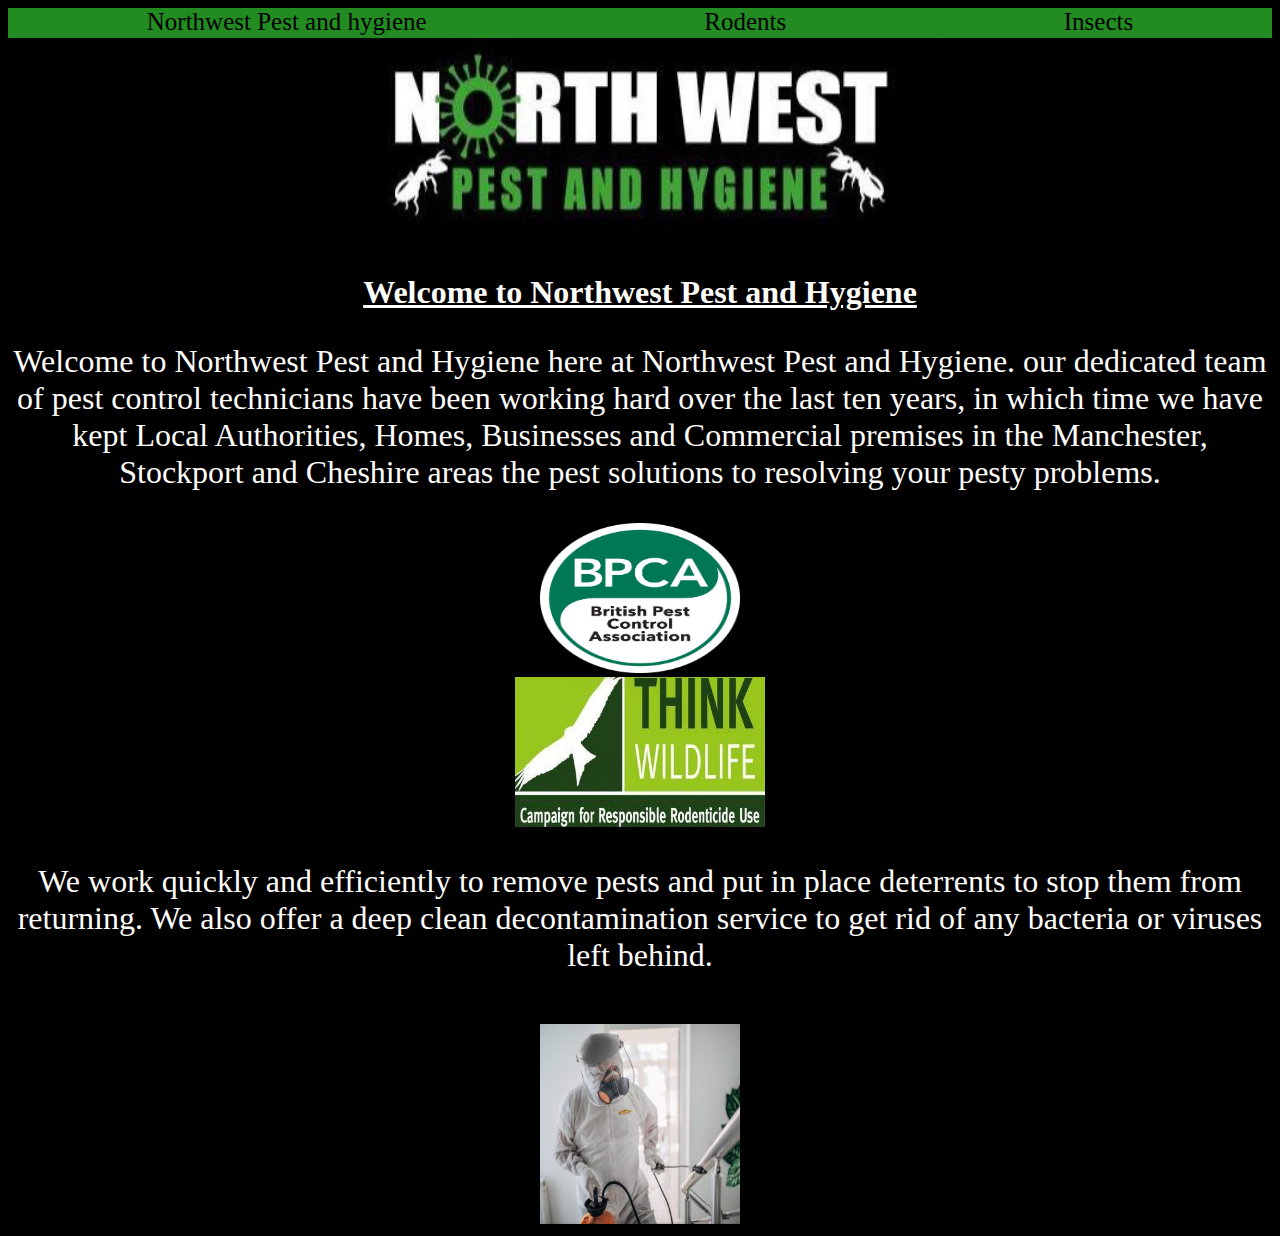
<file: index.html>
<!DOCTYPE html>
<html lang="en">
<head>
    <meta charset="UTF-8">
    <meta name="viewport" content="width=device-width, initial-scale=1.0">
    <link rel="stylesheet" href="style.css">

    



    <title>Northwest pest and hygiene</title>
</head>
<body>
    
<!-- <style>
.imagemain
{
    display: block;
    margin-left: auto;
    margin-right: auto;
} -->






<!-- </style> -->


<div id="navbar">
    <a href="index.html" target="_blank">Northwest Pest and hygiene</a>
    <a href="Rodents.html" target="_blank">Rodents</a>
    <a href="Insects.html" target="_blank">Insects</a>
</div>


<div id="banner-main">

<img src="banner.jpg" alt="Northwest pest and hygiene banner" class="index1" height="200px" width="600px"> <br>
</div>
    
<p><u><b>Welcome to Northwest Pest and Hygiene</b></u></p>

<div class="wrapper-main">
<p> 
    Welcome to Northwest Pest and Hygiene here at Northwest Pest and Hygiene. our dedicated team of pest control technicians have been working hard over the last ten years, in which time we have kept Local Authorities, Homes, Businesses and Commercial premises
in the Manchester, Stockport and Cheshire areas the pest solutions to resolving your pesty problems.</p>



<img src="bpca.jpg" alt="British pest control association" class="index1" 
height="150px" width="200px"> <br>
<img src="crru.jpg" alt="Campaign for responcible rodenticide use" class="index1"
height="150px" width="250px"> 


<p> 
    We work quickly and efficiently to remove pests and put in place deterrents
        to stop them from returning. We also offer a deep clean
        decontamination service to get rid of any bacteria or viruses left behind.</p> <br>


        <img src="Fogging.jpg" alt="British pest control association" class="index1"
        height="200px" width="200px" radius="75%"> <br>

</div>

</body>
</html>
</file>
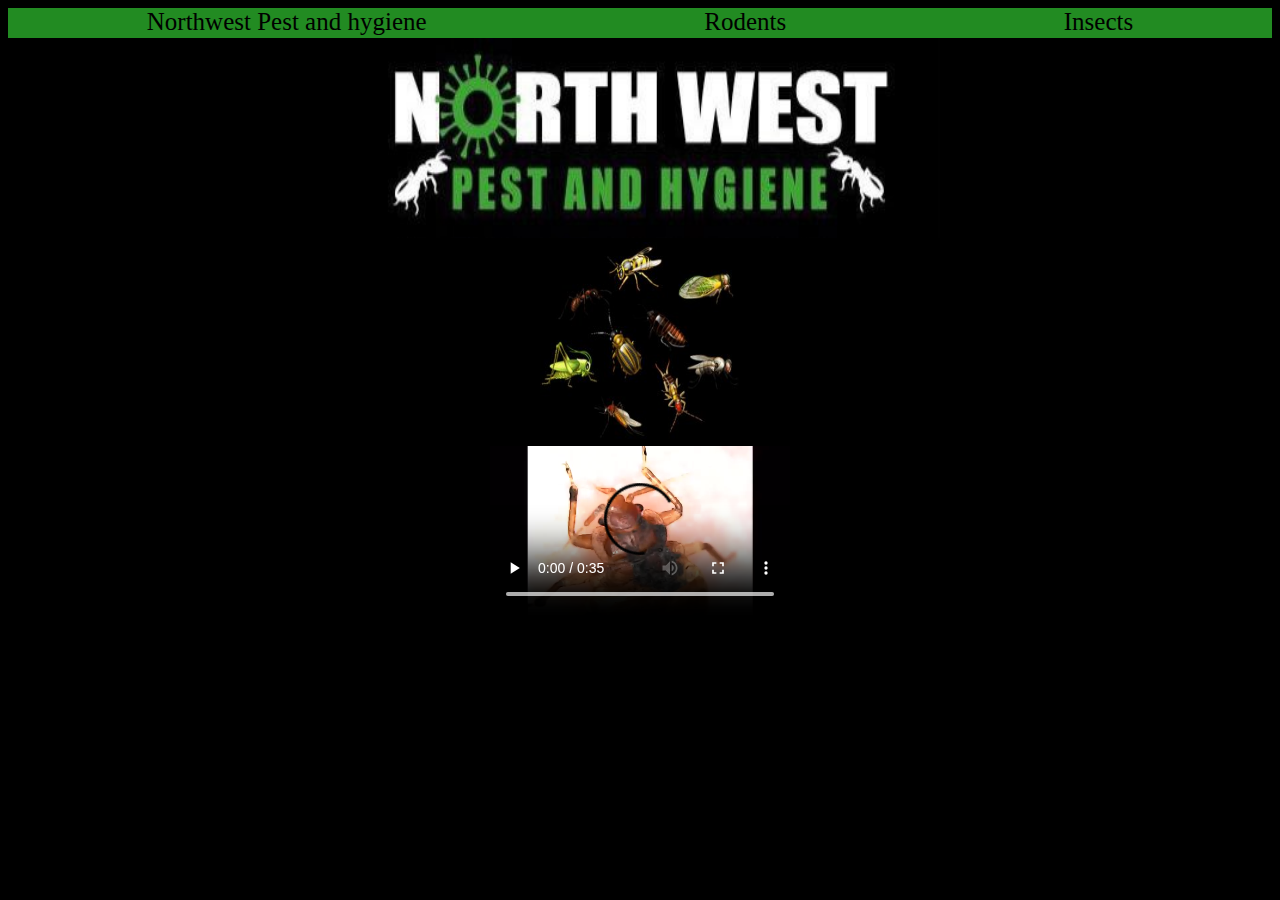
<file: Insects.html>
<!DOCTYPE html>
<html lang="en">
<head>
    <meta charset="UTF-8">
    <meta name="viewport" content="width=device-width, initial-scale=1.0">
    <link rel="stylesheet" href="style.css">
    <title>Document</title>
</head>
<body>
    

    <div id="navbar">
        <a href="index.html" target="_blank">Northwest Pest and hygiene</a>
        <a href="Rodents.html" target="_blank">Rodents</a>
        <a href="Insects.html" target="_blank">Insects</a>
    </div>


    <img src="banner.jpg" alt="Northwest pest and hygiene banner" class="index1" height="200px" width="600px"> <br>


<img src="insects.jpg" alt="insects picture" class="index1" height="200px" width="200px"> <br>


<video width="300" controls>
    <source src="bedbug-feeding.mp4" type="video/mp4">
    Your browser does not support the video tag.
</video>
            
           





</body>
</html>
</file>
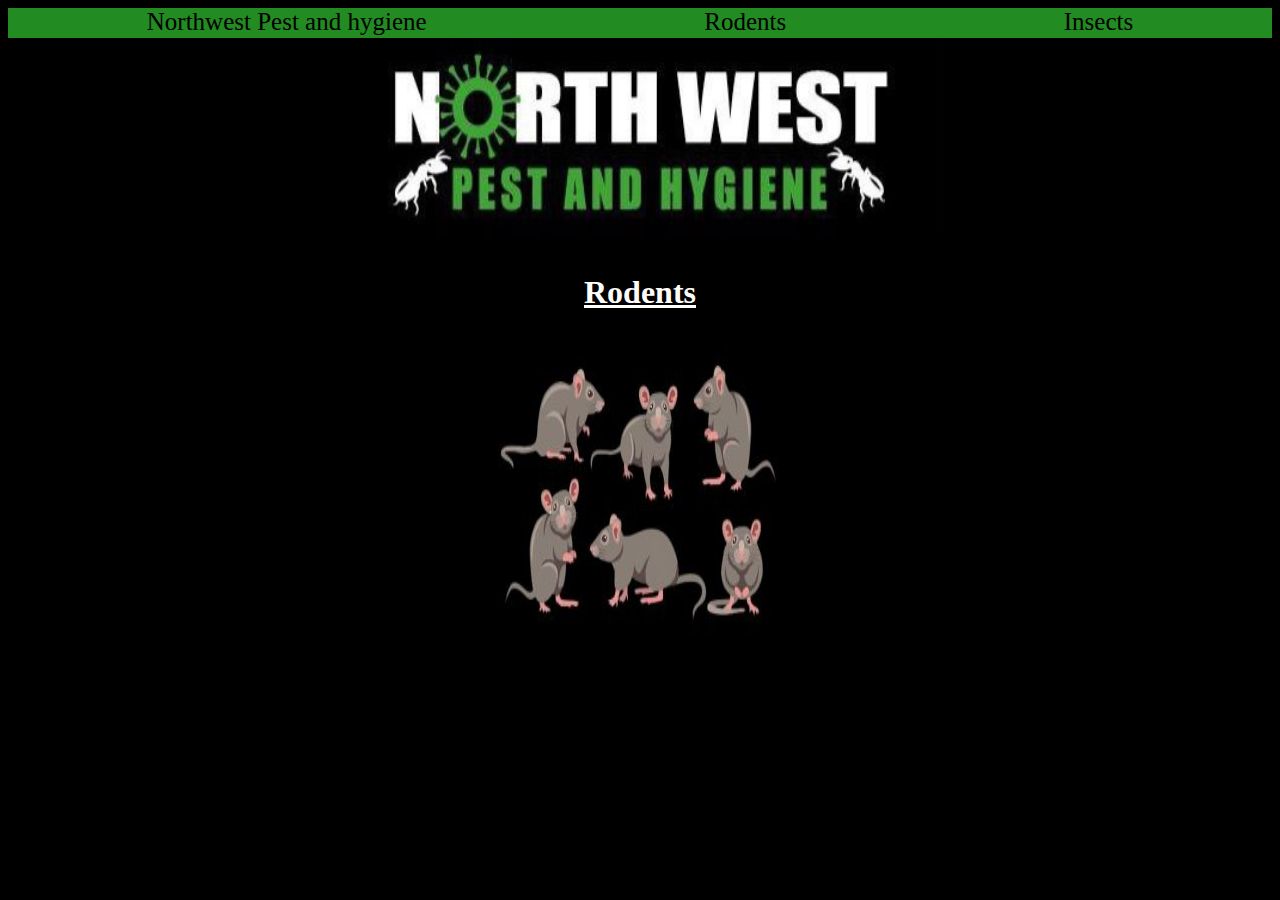
<file: Rodents.html>
<!DOCTYPE html>
<html lang="en">
<head>
    <meta charset="UTF-8">
    <meta name="viewport" content="width=device-width, initial-scale=1.0">
    <link rel="stylesheet" href="style.css">
    <title>Document</title>
</head>
<body>
    
    <div id="navbar">
        <a href="index.html" target="_blank">Northwest Pest and hygiene</a>
        <a href="Rodents.html" target="_blank">Rodents</a>
        <a href="Insects.html" target="_blank">Insects</a>
    </div>



<img src="banner.jpg" alt="Northwest pest and hygiene banner" class="index1" height="200px" width="600px"> <br>


<p><u><b>Rodents</b></u></p>


<img src="rodents.jpg" alt="Cartoon picture of rodents" class="index1"  width="300" height="300">


</body>
</html>
</file>
<file: style.css>
body {
    background-color: black;
    text-align: center;
  
    
}



p {
color: #fffdfa;
font-size: 200%;
text-align: center;
justify-content: space-around;
} 



#navbar 
 {
    height: 30px;
    background-color: forestgreen;
    border-color: forestgreen;
    display: flex;
    flex-direction: row;
    justify-content: space-around;
    align-items: start;
}


#navbar a
{
font-size: 25px;
color: black;
text-decoration: none;
}

#navbar a:hover
{
color: #fffdfa;}







@media screen and (max-width: 600px) {
    body {
        font-size: 10px;
        padding: 10px;
        background-color: black
        text-align centre
        
    }

    /* .container {
        width: 100%;
        padding: 10px;
    } */

    /* nav {
        display: block;
        flex-direction: column;
        align-items: center;
        gap: 10px; /* Adds space between items
        width: 200px; /* Make images responsive */
        /* height: 200px;
        } */ */


        /* nav a {
            display: block;
            padding: 12px 20px;
            font-size: 16px;
        } */


/* 
    nav ul {
        padding: 0;
        list-style: none;
    } */

    /* nav ul li {
        display: block;
        margin: 10px 0;
    } */

    /* .content {
        text-align: center;
    } */

    /* .image { 
        width: 200px; /* Make images responsive */
        /* height: 150px;
        align-items: center;
    } */ 

    /* button {
        width: 100%;
        padding: 10px;
        font-size: 18px;
    } */

     #banner-main {
        /* #makes images responsive */
        width: 200px; 
    
          }

    .wrapper-main
    {
     display: flex;
     flex-direction: column;
     align-items: center;

    }

     img {
        max-width: 100%;  /* Ensures the image doesn't exceed its container */
        height: auto;     /* Keeps the aspect ratio */
        display: block;   /* Removes extra spacing issues */
    }

    
        #navbar {
            flex-direction: column; 
           /* Increase spacing on smaller screens */
            /* gap: 5px;  */
            background-color: darkgreen;
            height: 75px;
            /* align-items: flex-start; */
        }


        #navbar a{
             font-size: 10px;
             padding: 0px;
        }
        
        /* nav ul li {
            padding: 12px 0;
        } */
    }
</file>
